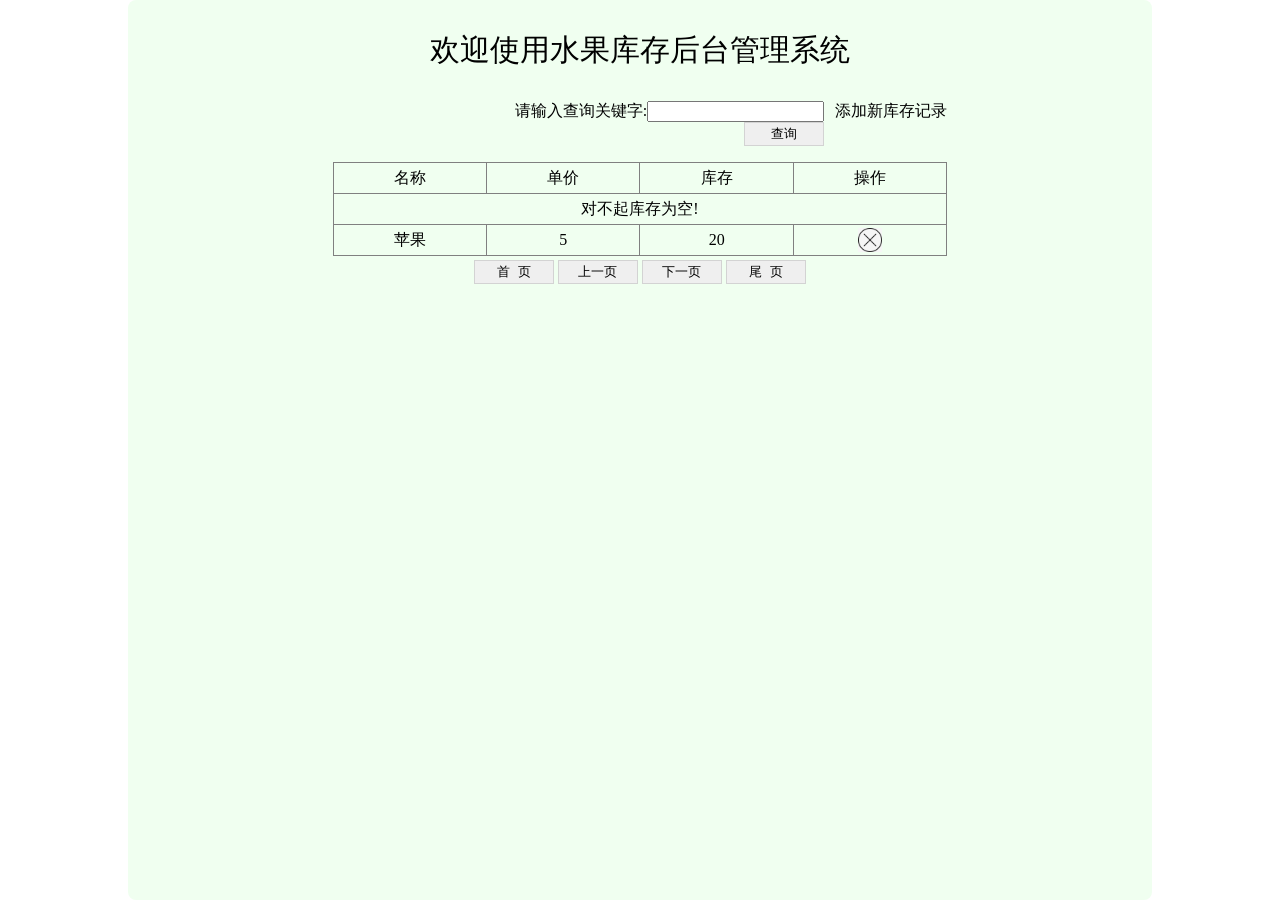
<file: web/index.html>
<html xmlns:th="http://www.thymeleaf.org">
	<head>
		<meta charset="utf-8">
		<link rel="stylesheet" href="css/index.css">
		<script language="JavaScript" src="js/index.js"></script>
	</head>
	<body>
	    <div id="div_container">
			<div id="div_fruit_list">
				<p class="center f30">欢迎使用水果库存后台管理系统</p>
				<div style="border: 0px solid red;width:60%;margin-left:20%;text-align:right;">
					<form th:action="@{/fruit.do}" method="post" style="float: left;width: 60%;margin-left: 20%;">
						<input type="hidden" name="oper" value="search"/>
						请输入查询关键字:<input type="text" name="keyword" th:value="${session.keyword}"/>
						<input type="submit" value="查询" class="btn"/>
					</form>
					<a th:href="@{/add.html}" style="border: 0px solid blue;margin-bottom: 4px;">添加新库存记录</a>
				</div>
				<table id="tbl_fruit">
					<tr>
						<th class="w20">名称</th>
						<th class="w20">单价</th>
						<th class="w20">库存</th>
						<th class="w20">操作</th>
					</tr>
					<tr th:if="${#lists.isEmpty(session.fruitList)}">
						<td colspan="4">对不起库存为空!</td>
					</tr>
					<tr th:unless="${#lists.isEmpty(session.fruitList)}" th:each="fruit:${session.fruitList}">
						<td><a th:text="${fruit.fname}" th:href="@{/fruit.do(fid=${fruit.fid},operate='edit')}">苹果</a></td>
						<td th:text="${fruit.price}">5</td>
						<td th:text="${fruit.fcount}">20</td>
						<td><img src="imgs/del.jpg" class="delImg" th:onclick="|delFruit(${fruit.fid})|"/></td>
					</tr>
				</table>
				<div style="width:60%;margin-left:20%;border: 0px solid #ff0000;padding-top: 4px;" class="center">
					<input type="button" value="首  页" class="btn" th:onclick="|page(1)|" th:disabled="${session.pageNo==1}"/>
					<input type="button" value="上一页" class="btn" th:onclick="|page(${session.pageNo-1})|" th:disabled="${session.pageNo==1}"/>
					<input type="button" value="下一页" class="btn" th:onclick="|page(${session.pageNo+1})|" th:disabled="${session.pageNo==session.pageCount}"/>
					<input type="button" value="尾  页" class="btn" th:onclick="|page(${session.pageCount})|" th:disabled="${session.pageNo==session.pageCount}"/>
				</div>
			</div>
		</div>
	</body>
</html>
</file>
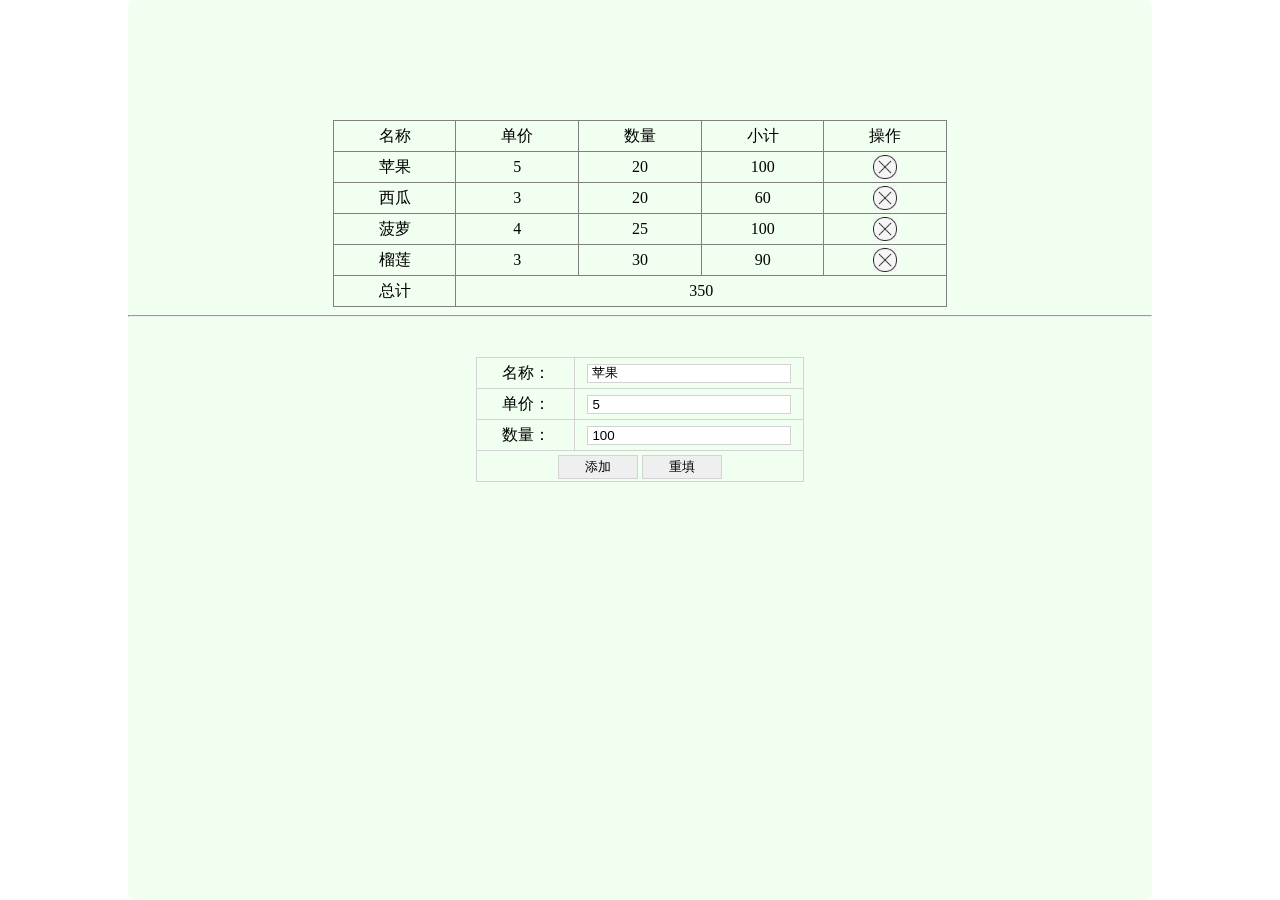
<file: demo09.html>
<html>
	<head>
		<meta charset="utf-8">
		<link rel="stylesheet" href="css/demo09.css">
		<script type="text/javascript" src="js/demo09.js"></script>
	</head>
	<body>
	    <div id="div_container">
			<div id="div_fruit_list">
				<table id="tbl_fruit">
					<tr>
						<th class="w20">名称</th>
						<th class="w20">单价</th>
						<th class="w20">数量</th>
						<th class="w20">小计</th>
						<th class="w20">操作</th>
					</tr>
					<tr>
						<td>苹果</td>
						<td>5</td>
						<td>20</td>
						<td>100</td>
						<td><img src="imgs/del.jpg" class="delImg"/></td>
					</tr>
					<tr>
						<td>西瓜</td>
						<td>3</td>
						<td>20</td>
						<td>60</td>
						<td><img src="imgs/del.jpg" class="delImg"/></td>
					</tr>
					<tr>
						<td>菠萝</td>
						<td>4</td>
						<td>25</td>
						<td>100</td>
						<td><img src="imgs/del.jpg" class="delImg"/></td>
					</tr>
					<tr>
						<td>榴莲</td>
						<td>3</td>
						<td>30</td>
						<td>90</td>
						<td><img src="imgs/del.jpg" class="delImg"/></td>
					</tr>
					<tr>
						<td>总计</td>
						<td colspan="4">350</td>
					</tr>
				</table>
				<hr/>
				<div id="add_fruit_div">
					<table id="add_fruit_tbl">
						<tr>
							<td class="w30">名称：</td>
							<td><input class="input" type='text' id='fname' value='苹果'/></td>
						</tr>
						<tr>
							<td>单价：</td>
							<td><input class="input" type='text' id='price' value='5'/></td>
						</tr>
						<tr>
							<td>数量：</td>
							<td><input class="input" type='text' id='fcount' value='100'/></td>
						</tr>
						<tr>
							<th colspan="2">
							    <input type='button' id="addBtn" class="btn" value="添加"/>
								<input type='button' class="btn" value="重填"/>
							</th>
						</tr>
					</table>
				</div>
			</div>
		</div>
	</body>
</html>
</file>
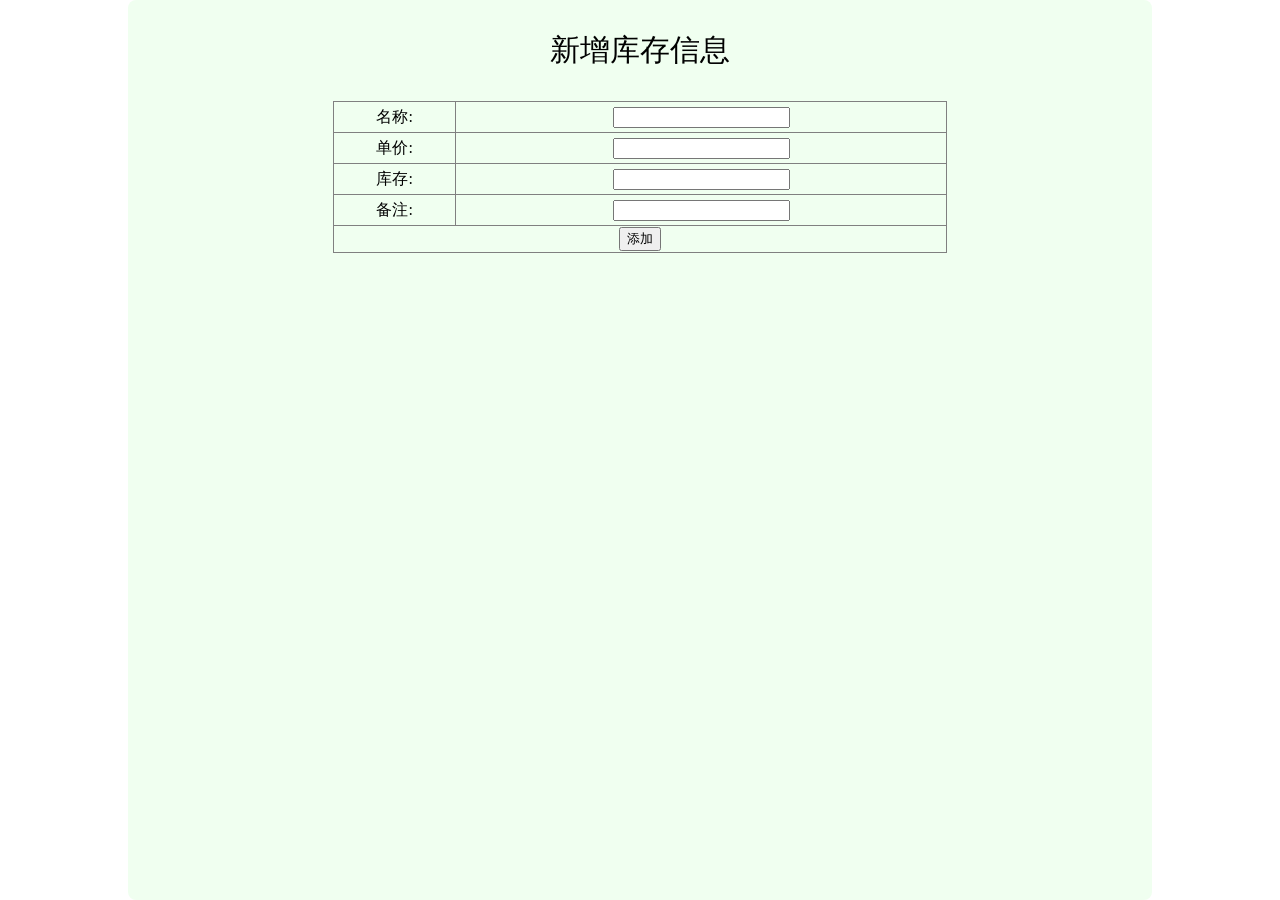
<file: web/add.html>
<html xmlns:th="http://www.thymeleaf.org">
<head>
    <meta charset="utf-8">
    <link rel="stylesheet" href="css/add.css">
</head>
<body>
<div id="div_container">
    <div id="div_fruit_list">
        <p class="center f30">新增库存信息</p>
        <!--<form th:action="@{add.do}" method="post">-->
        <form action="fruit.do" method="post">
            <input type="hidden" name="operate" value="add"/>
            <table id="tbl_fruit">
                <tr>
                    <th class="w20">名称:</th>
                    <td><input type="text" name="fname"/></td>
                </tr>
                <tr>
                    <th class="w20">单价:</th>
                    <td><input type="text" name="price"/></td>
                </tr>
                <tr>
                    <th class="w20">库存:</th>
                    <td><input type="text" name="fcount"/></td>
                </tr>
                <tr>
                    <th class="w20">备注:</th>
                    <td><input type="text" name="remark"/></td>
                </tr>
                <tr>
                    <th colspan="2">
                        <input type="submit" value="添加"/>
                    </th>
                </tr>
            </table>
        </form>
    </div>
</div>
</body>
</html>
</file>
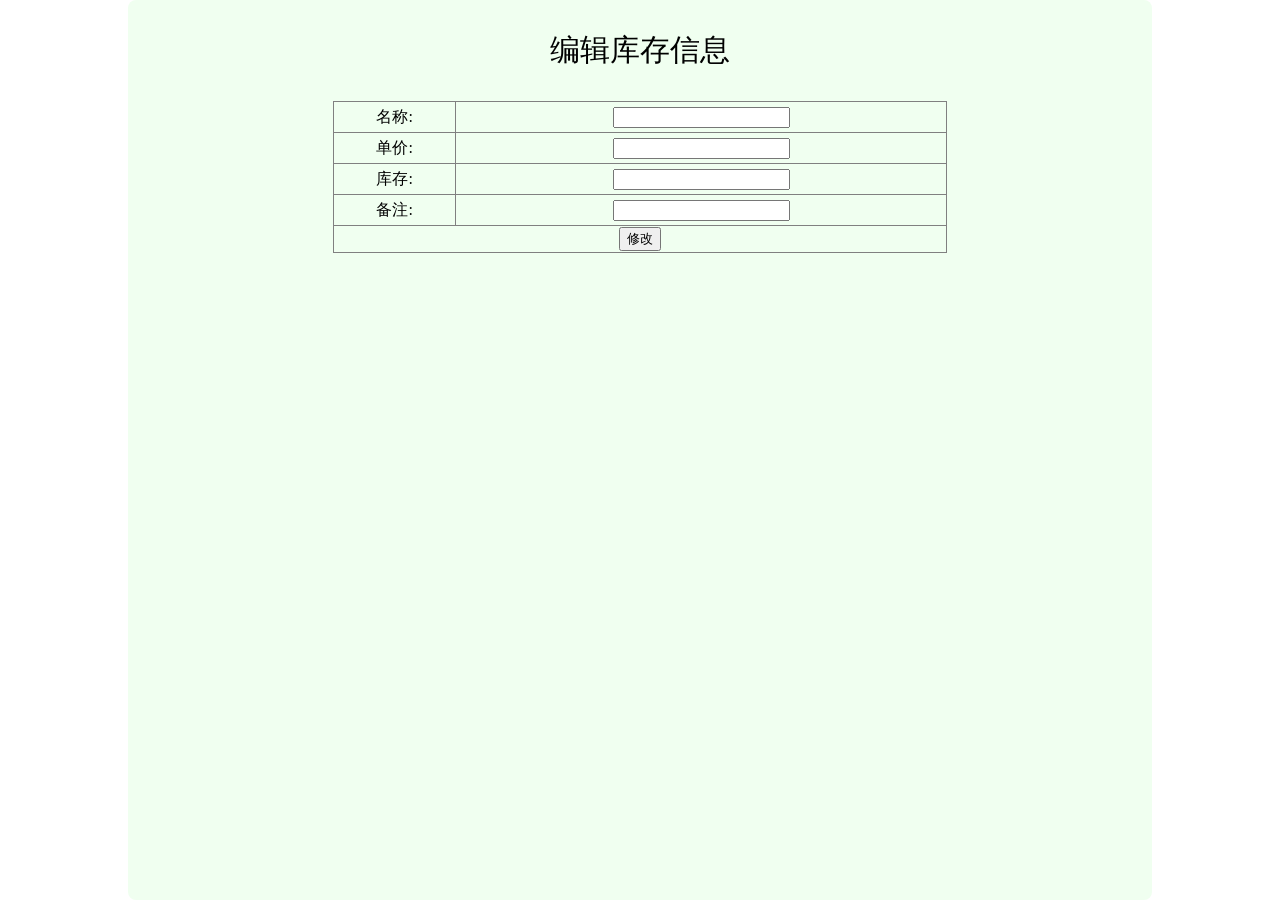
<file: web/edit.html>
<html xmlns:th="http://www.thymeleaf.org">
<head>
    <meta charset="utf-8">
    <link rel="stylesheet" href="css/edit.css">
</head>
<body>
<div id="div_container">
    <div id="div_fruit_list">
        <p class="center f30">编辑库存信息</p>
        <form th:action="@{/fruit.do}" method="post" th:object="${fruit}">
            <input type="hidden" name="operate" value="update"/>
            <input type="hidden" name="fid" th:value="*{fid}"/>
            <table id="tbl_fruit">
                <tr>
                    <th class="w20">名称:</th>
                    <td><input type="text" name="fname" th:value="*{fname}"/></td>
                </tr>
                <tr>
                    <th class="w20">单价:</th>
                    <td><input type="text" name="price" th:value="*{price}"/></td>
                </tr>
                <tr>
                    <th class="w20">库存:</th>
                    <td><input type="text" name="fcount" th:value="*{fcount}"/></td>
                </tr>
                <tr>
                    <th class="w20">备注:</th>
                    <td><input type="text" name="remark" th:value="*{remark}"/></td>
                </tr>
                <tr>
                    <th colspan="2">
                        <input type="submit" value="修改"/>
                    </th>
                </tr>
            </table>
        </form>
    </div>
</div>
</body>
</html>
</file>
<file: web/css/index.css>
*{
	color: threeddarkshadow;
}
a{
	text-decoration:none;
}
body{
	margin:0;
	padding:0;
}
div{
	position:relative;
	float:left;
}

#div_container{
	width:80%;
	height:100%;
	border:0px solid blue;
	margin-left:10%;
	float:left;
	background-color:honeydew;
	border-radius:8px;
}
#div_fruit_list{
	width:100%;
	border:0px solid red;
}
#add_fruit_div{
	border:0px solid red;
	width:40%;
	margin-left:30%;
}

#add_fruit_tbl{
    margin-top:32px;
	width:80%;
	margin-left:10%;
	border-collapse:collapse;
}

#add_fruit_tbl, #add_fruit_tbl tr, #add_fruit_tbl td{
	border:1px solid lightgray;
	text-align:center;
	line-height:28px;
}

.w30{
	width:30%;
}

#tbl_fruit{
	width:60%;
	line-height:28px;
	margin-top:20px;
	margin-left:20%;
}
#tbl_fruit,#tbl_fruit tr,#tbl_fruit td,#tbl_fruit th{
	border:1px solid gray;
	border-collapse:collapse;
	text-align:center;
	font-size:16px;
	font-family:"黑体";
	font-weight:lighter;
	color:threeddarkshadow;
}
.w20{
	width:20%;
}
.delImg{
	width:24px;
	height:24px;
}
.btn{
	border:1px solid lightgray;
	width:80px;
	height:24px;
}

.input{
	padding-left:4px;
	border:1px solid lightgray;
	width:90%;
}
.center{
	text-align: center;
}
.f30{
	font-size: 30px;
}
</file>
<file: css/demo09.css>
body{
	margin:0;
	padding:0;
}
div{
	position:relative;
	float:left;
}

#div_container{
	width:80%;
	height:100%;
	border:0px solid blue;
	margin-left:10%;
	float:left;
	background-color:honeydew;
	border-radius:8px;
}
#div_fruit_list{
	width:100%;
	border:0px solid red;
}
#add_fruit_div{
	border:0px solid red;
	width:40%;
	margin-left:30%;
}

#add_fruit_tbl{
    margin-top:32px;
	width:80%;
	margin-left:10%;
	border-collapse:collapse;
}

#add_fruit_tbl, #add_fruit_tbl tr, #add_fruit_tbl td{
	border:1px solid lightgray;
	text-align:center;
	line-height:28px;
}

.w30{
	width:30%;
}

#tbl_fruit{
	width:60%;
	line-height:28px;
	margin-top:120px;
	margin-left:20%;
}
#tbl_fruit,#tbl_fruit tr,#tbl_fruit td,#tbl_fruit th{
	border:1px solid gray;
	border-collapse:collapse;
	text-align:center;
	font-size:16px;
	font-family:"黑体";
	font-weight:lighter;
	color:threeddarkshadow;
}
.w20{
	width:20%;
}
.delImg{
	width:24px;
	height:24px;
}
.btn{
	border:1px solid lightgray;
	width:80px;
	height:24px;
}

.input{
	padding-left:4px;
	border:1px solid lightgray;
	width:90%;
}
</file>
<file: web/css/add.css>
body{
	margin:0;
	padding:0;
}
div{
	position:relative;
	float:left;
}

#div_container{
	width:80%;
	height:100%;
	border:0px solid blue;
	margin-left:10%;
	float:left;
	background-color:honeydew;
	border-radius:8px;
}
#div_fruit_list{
	width:100%;
	border:0px solid red;
}
#add_fruit_div{
	border:0px solid red;
	width:40%;
	margin-left:30%;
}

#add_fruit_tbl{
    margin-top:32px;
	width:80%;
	margin-left:10%;
	border-collapse:collapse;
}

#add_fruit_tbl, #add_fruit_tbl tr, #add_fruit_tbl td{
	border:1px solid lightgray;
	text-align:center;
	line-height:28px;
}

.w30{
	width:30%;
}

#tbl_fruit{
	width:60%;
	line-height:28px;
	margin-top:20px;
	margin-left:20%;
}
#tbl_fruit,#tbl_fruit tr,#tbl_fruit td,#tbl_fruit th{
	border:1px solid gray;
	border-collapse:collapse;
	text-align:center;
	font-size:16px;
	font-family:"黑体";
	font-weight:lighter;
	color:threeddarkshadow;
}
.w20{
	width:20%;
}
.delImg{
	width:24px;
	height:24px;
}
.btn{
	border:1px solid lightgray;
	width:80px;
	height:24px;
}

.input{
	padding-left:4px;
	border:1px solid lightgray;
	width:90%;
}
.center{
	text-align: center;
}
.f30{
	font-size: 30px;
}
</file>
<file: web/css/edit.css>
body{
	margin:0;
	padding:0;
}
div{
	position:relative;
	float:left;
}

#div_container{
	width:80%;
	height:100%;
	border:0px solid blue;
	margin-left:10%;
	float:left;
	background-color:honeydew;
	border-radius:8px;
}
#div_fruit_list{
	width:100%;
	border:0px solid red;
}
#add_fruit_div{
	border:0px solid red;
	width:40%;
	margin-left:30%;
}

#add_fruit_tbl{
    margin-top:32px;
	width:80%;
	margin-left:10%;
	border-collapse:collapse;
}

#add_fruit_tbl, #add_fruit_tbl tr, #add_fruit_tbl td{
	border:1px solid lightgray;
	text-align:center;
	line-height:28px;
}

.w30{
	width:30%;
}

#tbl_fruit{
	width:60%;
	line-height:28px;
	margin-top:20px;
	margin-left:20%;
}
#tbl_fruit,#tbl_fruit tr,#tbl_fruit td,#tbl_fruit th{
	border:1px solid gray;
	border-collapse:collapse;
	text-align:center;
	font-size:16px;
	font-family:"黑体";
	font-weight:lighter;
	color:threeddarkshadow;
}
.w20{
	width:20%;
}
.delImg{
	width:24px;
	height:24px;
}
.btn{
	border:1px solid lightgray;
	width:80px;
	height:24px;
}

.input{
	padding-left:4px;
	border:1px solid lightgray;
	width:90%;
}
.center{
	text-align: center;
}
.f30{
	font-size: 30px;
}
</file>
